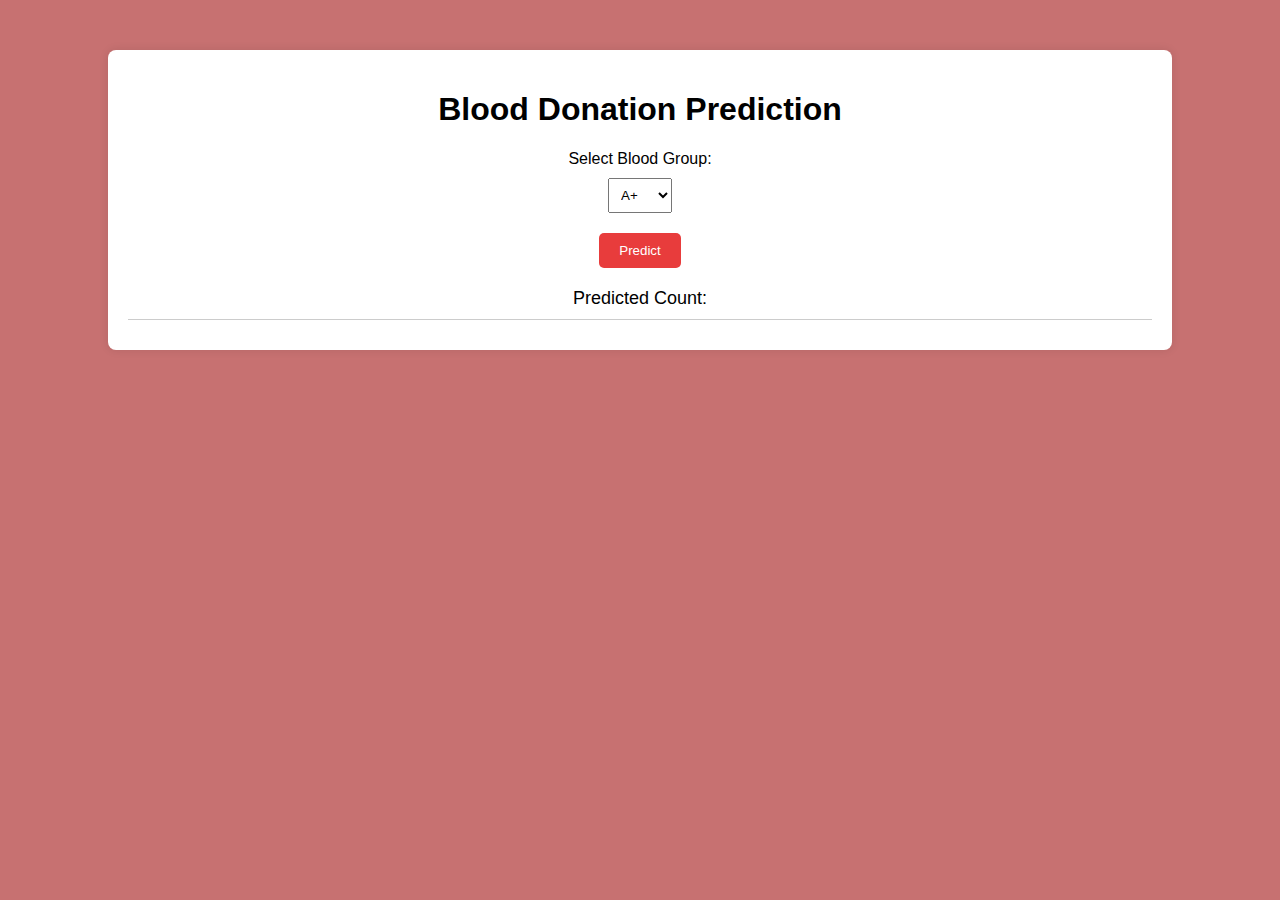
<file: accept.html>
<!DOCTYPE html>
<html lang="en">
<head>
  <meta charset="UTF-8">
  <meta name="viewport" content="width=device-width, initial-scale=1.0">
  <title>Blood Donation Prediction</title>
  <style>
    body {
font-family: Arial, sans-serif;
margin: 0;
padding: 0;
background-color: #c77171;
}

.container {
width: 80%;
margin: 50px auto;
background-color: #fff;
padding: 20px;
border-radius: 8px;
box-shadow: 0px 0px 10px rgba(0, 0, 0, 0.1);
}

h1 {
text-align: center;
}

form {
display: flex;
flex-direction: column;
align-items: center;
}

label {
margin-bottom: 10px;
}

select {
padding: 8px;
margin-bottom: 20px;
}

button {
padding: 10px 20px;
background-color: rgb(232, 60, 60);
color: #fff;
border: none;
border-radius: 5px;
cursor: pointer;
}

button:hover {
background-color: rgb(232, 60, 60);
}

#result {
margin-top: 20px;
font-size: 18px;
text-align: center;
}

#predictionCount {
margin-bottom: 10px;
}

#additionalInfo {
border-top: 1px solid #ccc;
padding-top: 10px;
}

</style>



</head>

<body>
  <div class="container">
    <h1>Blood Donation Prediction</h1>
    <form id="bloodForm">
      <label for="bloodGroup">Select Blood Group:</label>
      <select id="bloodGroup" name="bloodGroup">
        <option value="A+">A+</option>
        <option value="A-">A-</option>
        <option value="B+">B+</option>
        <option value="B-">B-</option>
        <option value="O+">O+</option>
        <option value="O-">O-</option>
        <option value="AB+">AB+</option>
        <option value="AB-">AB-</option>
        <!-- Add other blood group options here -->
      </select>
      <button type="submit">Predict</button>
    </form>
    <div id="result">
      <div id="predictionCount">Predicted Count: <span id="predictedCount"></span></div>
      <div id="additionalInfo">
        <!-- Additional information will be displayed here -->
      </div>
    </div>
  </div>
  <script>
         document.addEventListener('DOMContentLoaded', function () {
      const bloodForm = document.getElementById('bloodForm');
      bloodForm.addEventListener('submit', function (e) {
        e.preventDefault();
        const bloodGroup = document.getElementById('bloodGroup').value;
        predictBloodGroup(bloodGroup);
      });

      function predictBloodGroup(bloodGroup) {
        fetch('/predict', {
          method: 'POST',
          headers: {
            'Content-Type': 'application/json',
          },
          body: JSON.stringify({ bloodGroup: bloodGroup }),
        })
        .then(response => response.json())
        .then(data => {
          console.log(data); // Check the data received in the console
          const predictionCount = data.predictionCount;
          document.getElementById('predictedCount').innerText = predictionCount;
        })
        .catch(error => {
          console.error('Error:', error);
        });
      }
    });
  </script>
</body>
</html>
</file>
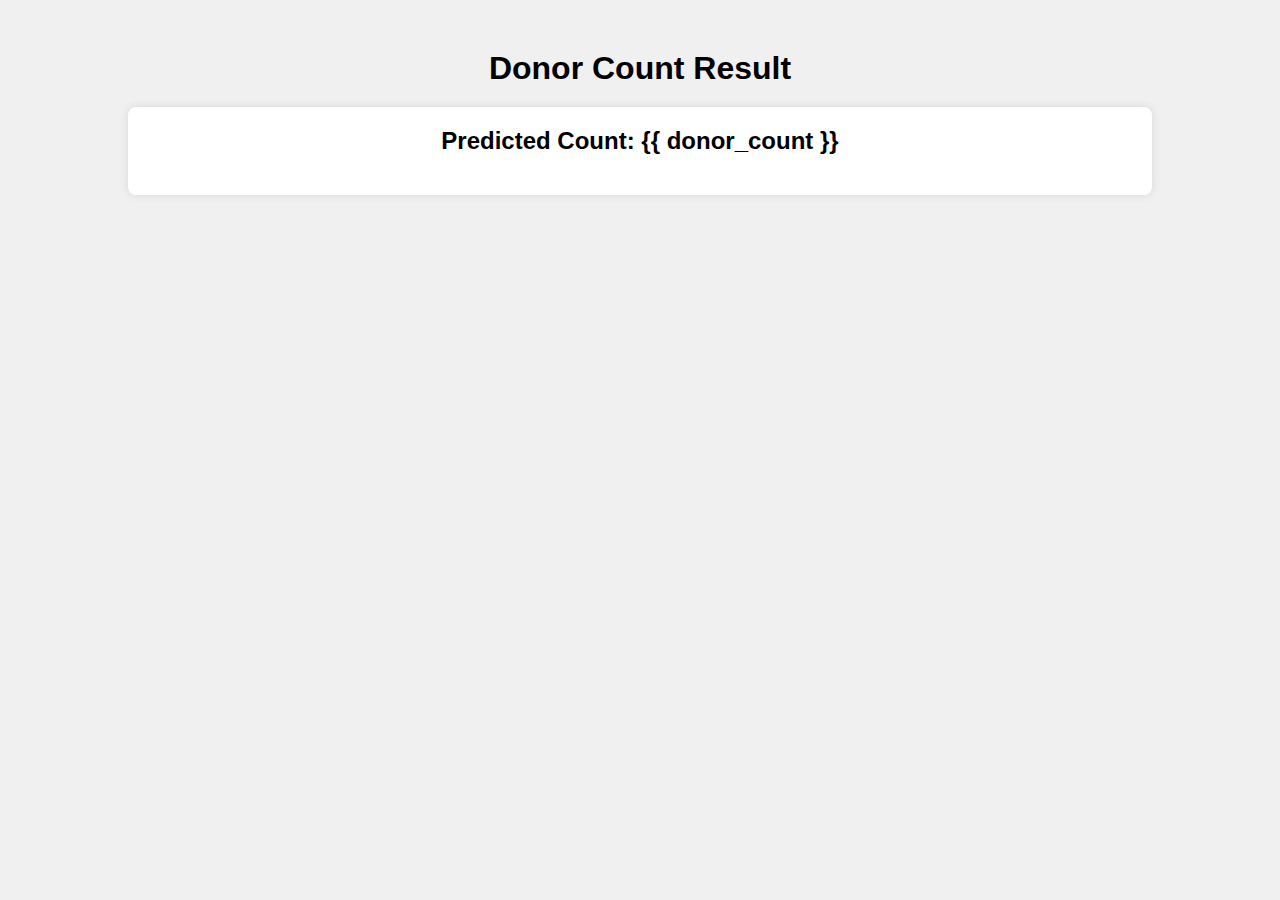
<file: result.html>
<!DOCTYPE html>
<html lang="en">
<head>
  <meta charset="UTF-8">
  <meta name="viewport" content="width=device-width, initial-scale=1.0">
  <title>Donor Count Result</title>
  <style>
    body {
      font-family: Arial, sans-serif;
      background-color: #f0f0f0;
      margin: 0;
      padding: 0;
    }
    .container {
      width: 80%;
      margin: 50px auto;
    }
    h1 {
      text-align: center;
      margin-bottom: 20px;
    }
    #result {
      background-color: #fff;
      padding: 20px;
      border-radius: 8px;
      box-shadow: 0px 0px 10px rgba(0, 0, 0, 0.1);
    }
    #predictionCount {
      font-size: 24px;
      font-weight: bold;
      text-align: center;
      margin-bottom: 20px;
    }
  </style>
</head>
<body>
  <div class="container">
    <h1>Donor Count Result</h1>
    <div id="result">
      <div id="predictionCount">Predicted Count: {{ donor_count }}</div>
      <!-- Additional information if needed -->
    </div>
  </div>
</body>
</html>
</file>
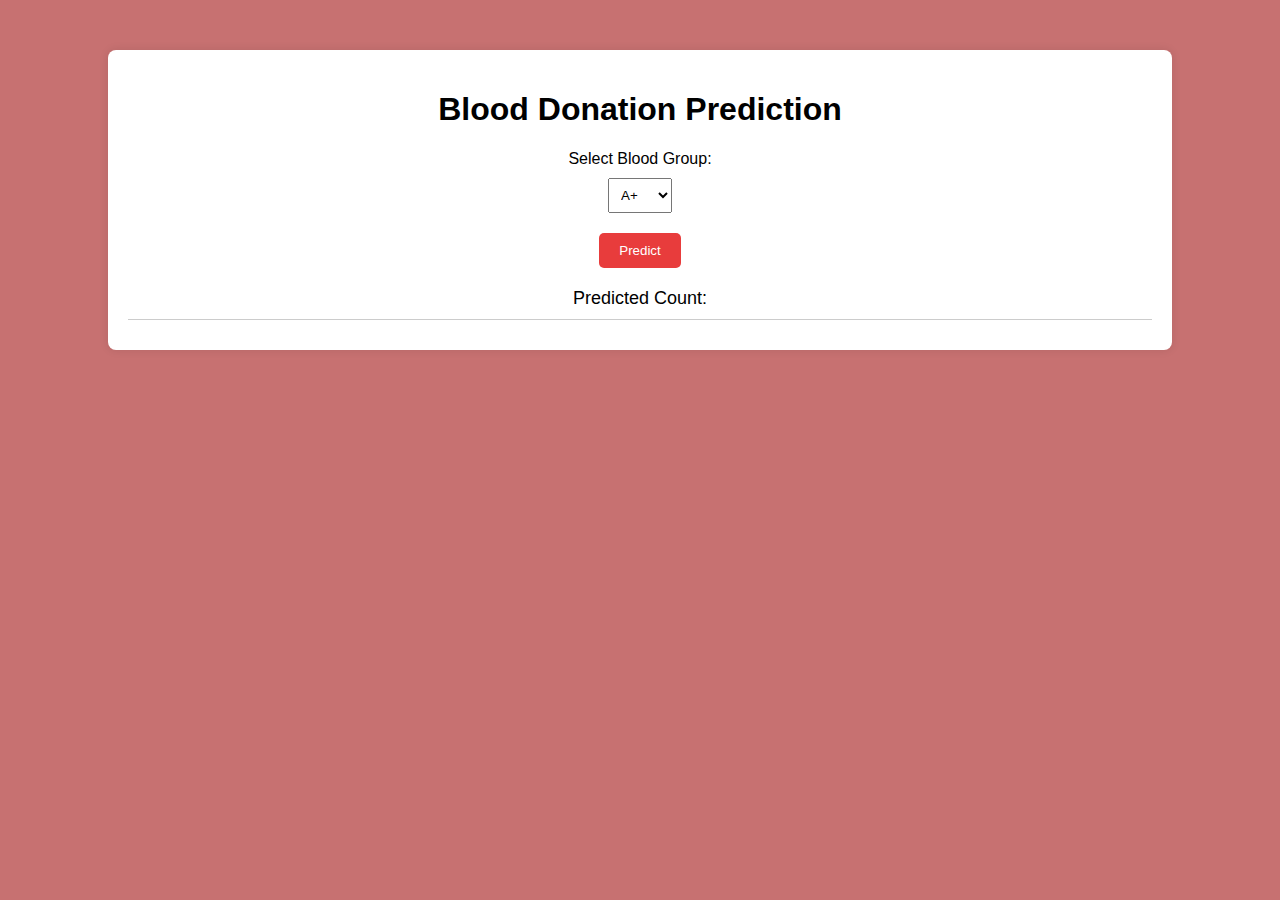
<file: templates/accept.html>
<!DOCTYPE html>
<html lang="en">
<head>
  <meta charset="UTF-8">
  <meta name="viewport" content="width=device-width, initial-scale=1.0">
  <title>Blood Donation Prediction</title>
  <style>
    body {
font-family: Arial, sans-serif;
margin: 0;
padding: 0;
background-color: #c77171;
}

.container {
width: 80%;
margin: 50px auto;
background-color: #fff;
padding: 20px;
border-radius: 8px;
box-shadow: 0px 0px 10px rgba(0, 0, 0, 0.1);
}

h1 {
text-align: center;
}

form {
display: flex;
flex-direction: column;
align-items: center;
}

label {
margin-bottom: 10px;
}

select {
padding: 8px;
margin-bottom: 20px;
}

button {
padding: 10px 20px;
background-color: rgb(232, 60, 60);
color: #fff;
border: none;
border-radius: 5px;
cursor: pointer;
}

button:hover {
background-color: rgb(232, 60, 60);
}

#result {
margin-top: 20px;
font-size: 18px;
text-align: center;
}

#predictionCount {
margin-bottom: 10px;
}

#additionalInfo {
border-top: 1px solid #ccc;
padding-top: 10px;
}

</style>



</head>

<body>
  <div class="container">
    <h1>Blood Donation Prediction</h1>
    <form id="bloodForm">
      <label for="bloodGroup">Select Blood Group:</label>
      <select id="bloodGroup" name="bloodGroup">
        <option value="A+">A+</option>
        <option value="A-">A-</option>
        <option value="B+">B+</option>
        <option value="B-">B-</option>
        <option value="O+">O+</option>
        <option value="O-">O-</option>
        <option value="AB+">AB+</option>
        <option value="AB-">AB-</option>
        <!-- Add other blood group options here -->
      </select>
      <button type="submit">Predict</button>
    </form>
    <div id="result">
      <div id="predictionCount">Predicted Count: <span id="predictedCount"></span></div>
      <div id="additionalInfo">
        <!-- Additional information will be displayed here -->
      </div>
    </div>
  </div>
  <script>
         document.addEventListener('DOMContentLoaded', function () {
      const bloodForm = document.getElementById('bloodForm');
      bloodForm.addEventListener('submit', function (e) {
        e.preventDefault();
        const bloodGroup = document.getElementById('bloodGroup').value;
        predictBloodGroup(bloodGroup);
      });

      function predictBloodGroup(bloodGroup) {
        fetch('/predict', {
          method: 'POST',
          headers: {
            'Content-Type': 'application/json',
          },
          body: JSON.stringify({ bloodGroup: bloodGroup }),
        })
        .then(response => response.json())
        .then(data => {
          console.log(data); // Check the data received in the console
          const predictionCount = data.predictionCount;
          document.getElementById('predictedCount').innerText = predictionCount;
        })
        .catch(error => {
          console.error('Error:', error);
        });
      }
    });
  </script>
</body>
</html>
</file>
